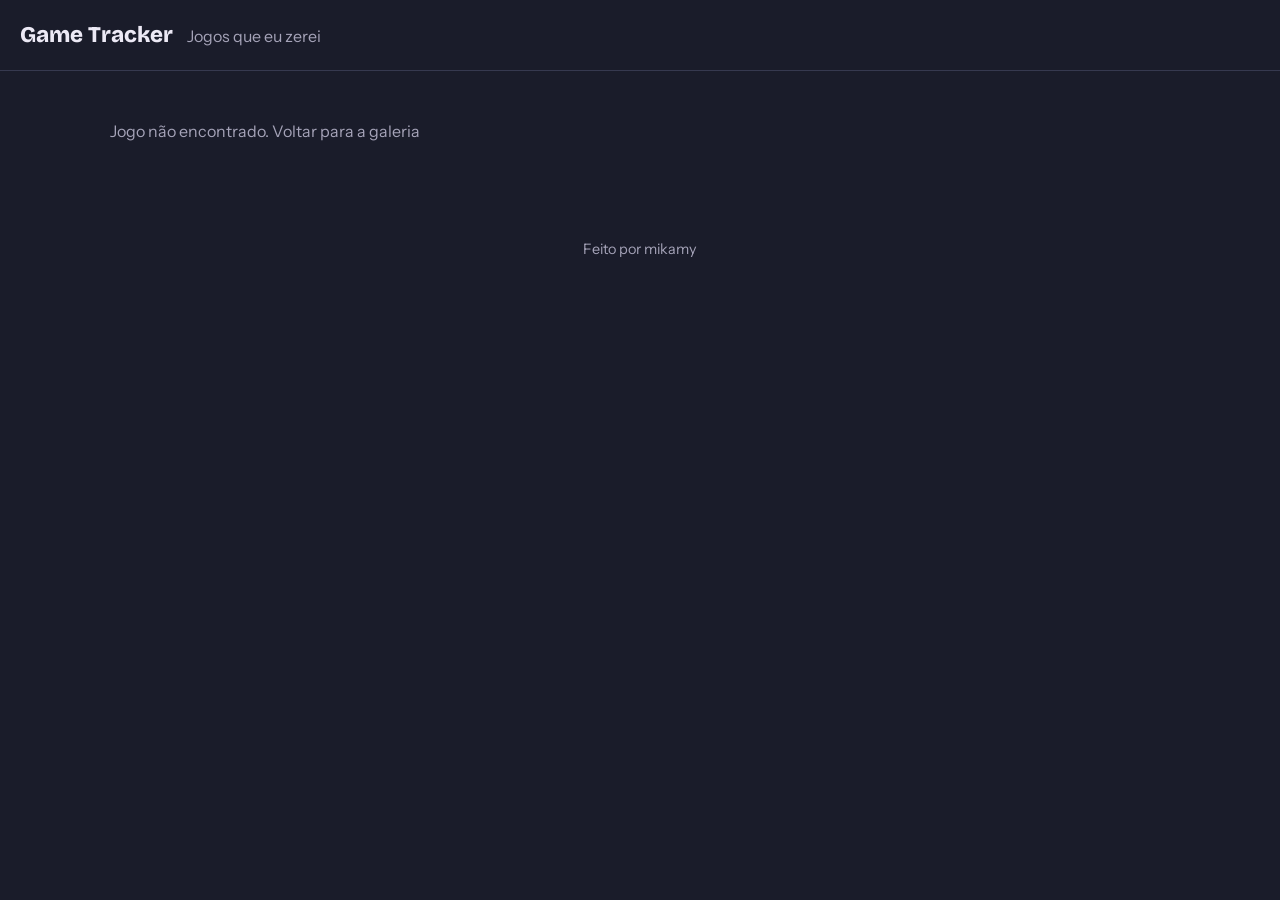
<file: jogo.html>
<!DOCTYPE html>
<html lang="pt-br">
<head>
  <meta charset="utf-8">
  <meta name="viewport" content="width=device-width, initial-scale=1">
  <title>Jogo | Game Tracker</title>
  <link rel="preconnect" href="https://fonts.googleapis.com">
  <link rel="preconnect" href="https://fonts.gstatic.com" crossorigin>
  <link href="https://fonts.googleapis.com/css2?family=Bricolage+Grotesque:wght@600;800&family=Instrument+Sans:wght@400;600&display=swap" rel="stylesheet">
  <link rel="stylesheet" href="assets/css/style.css">
</head>
<body>
  <div id="header"></div>
  <main id="jogo" class="container"></main>
  <div id="footer"></div>
  <script type="module" src="assets/js/jogo.js"></script>
</body>
</html>
</file>
<file: assets/css/style.css>
:root {
  --fundo: #1a1c2a;
  --superficie: #252839;
  --borda: #36394f;
  --texto: #ece9f5;
  --texto-suave: #a5a3b8;
  --destaque: #f2b84b;
  --nota: #5bd1c4;
  --raio: 10px;
  --fonte-titulo: "Bricolage Grotesque", system-ui, sans-serif;
  --fonte-texto: "Instrument Sans", system-ui, sans-serif;
}

* {
  box-sizing: border-box;
  margin: 0;
}

body {
  background: var(--fundo);
  color: var(--texto);
  font-family: var(--fonte-texto);
  line-height: 1.5;
}

a {
  color: inherit;
  text-decoration: none;
}

:focus-visible {
  outline: 2px solid var(--destaque);
  outline-offset: 3px;
}

.container {
  max-width: 1100px;
  margin: 0 auto;
  padding: 24px 20px 48px;
}

/* topo e rodapé */
.topo {
  display: flex;
  align-items: baseline;
  gap: 14px;
  padding: 18px 20px;
  border-bottom: 1px solid var(--borda);
}

.logo {
  font-family: var(--fonte-titulo);
  font-weight: 800;
  font-size: 1.4rem;
}

.sub {
  color: var(--texto-suave);
}

.rodape {
  text-align: center;
  padding: 24px;
  color: var(--texto-suave);
  font-size: .9rem;
}

/* filtros */
.filtros {
  display: flex;
  flex-wrap: wrap;
  gap: 10px;
}

.filtros input,
.filtros select {
  background: var(--superficie);
  color: var(--texto);
  border: 1px solid var(--borda);
  border-radius: var(--raio);
  padding: 10px 12px;
  font: inherit;
}

.filtros input {
  flex: 1 1 220px;
}

.contagem {
  color: var(--texto-suave);
  margin: 14px 0;
  font-size: .9rem;
}

/* grade de capas */
.grade {
  display: grid;
  grid-template-columns: repeat(auto-fill, minmax(170px, 1fr));
  gap: 16px;
}

.card {
  position: relative;
  aspect-ratio: 2 / 3;
  border-radius: var(--raio);
  overflow: hidden;
  background: linear-gradient(160deg, #3a3e5c, #22243a);
  border: 1px solid var(--borda);
  display: flex;
  align-items: flex-end;
}

.card img {
  position: absolute;
  inset: 0;
  width: 100%;
  height: 100%;
  object-fit: cover;
}

/* degradê para o texto ficar legível mesmo com capa clara */
.card::after {
  content: "";
  position: absolute;
  inset: 0;
  background: linear-gradient(to top, rgba(10, 10, 20, .92) 0%, rgba(10, 10, 20, .55) 35%, transparent 65%);
}

.card-info {
  position: relative;
  z-index: 1;
  padding: 12px;
  width: 100%;
}

.card h3 {
  font-family: var(--fonte-titulo);
  font-size: 1rem;
  line-height: 1.2;
}

.card p {
  color: var(--nota);
  font-weight: 600;
  font-size: .9rem;
  margin-top: 2px;
}

.card:hover {
  border-color: var(--destaque);
}

.vazio {
  grid-column: 1 / -1;
  color: var(--texto-suave);
  padding: 24px 0;
}

/* página do jogo */
.voltar {
  color: var(--texto-suave);
  display: inline-block;
  margin-bottom: 14px;
}

.voltar:hover {
  color: var(--texto);
}

.banner {
  height: 260px;
  border-radius: var(--raio);
  border: 1px solid var(--borda);
  background: linear-gradient(to top, var(--fundo), transparent 70%), var(--banner) center / cover, var(--superficie);
}

.detalhe {
  display: flex;
  gap: 24px;
  padding: 0 20px;
  margin-top: -90px;
  position: relative;
  flex-wrap: wrap;
}

.detalhe-capa {
  width: 180px;
  aspect-ratio: 2 / 3;
  object-fit: cover;
  border-radius: var(--raio);
  border: 1px solid var(--borda);
  background: var(--superficie);
}

.detalhe>div {
  flex: 1 1 280px;
  padding-top: 100px;
}

h1 {
  font-family: var(--fonte-titulo);
  font-weight: 800;
  font-size: clamp(1.8rem, 5vw, 2.6rem);
  line-height: 1.1;
}

.chips {
  display: flex;
  flex-wrap: wrap;
  gap: 8px;
  margin: 14px 0 20px;
}

.chip {
  background: var(--superficie);
  border: 1px solid var(--borda);
  border-radius: 999px;
  padding: 4px 12px;
  font-size: .9rem;
}

.infos {
  display: grid;
  grid-template-columns: max-content 1fr;
  gap: 6px 18px;
}

.infos dt {
  color: var(--texto-suave);
}

@media (max-width: 600px) {
  .detalhe>div {
    padding-top: 0;
  }

  .banner {
    height: 180px;
  }

  .detalhe {
    margin-top: -60px;
  }
}

@media (prefers-reduced-motion: no-preference) {
  .card {
    transition: border-color .15s;
  }
}
</file>
